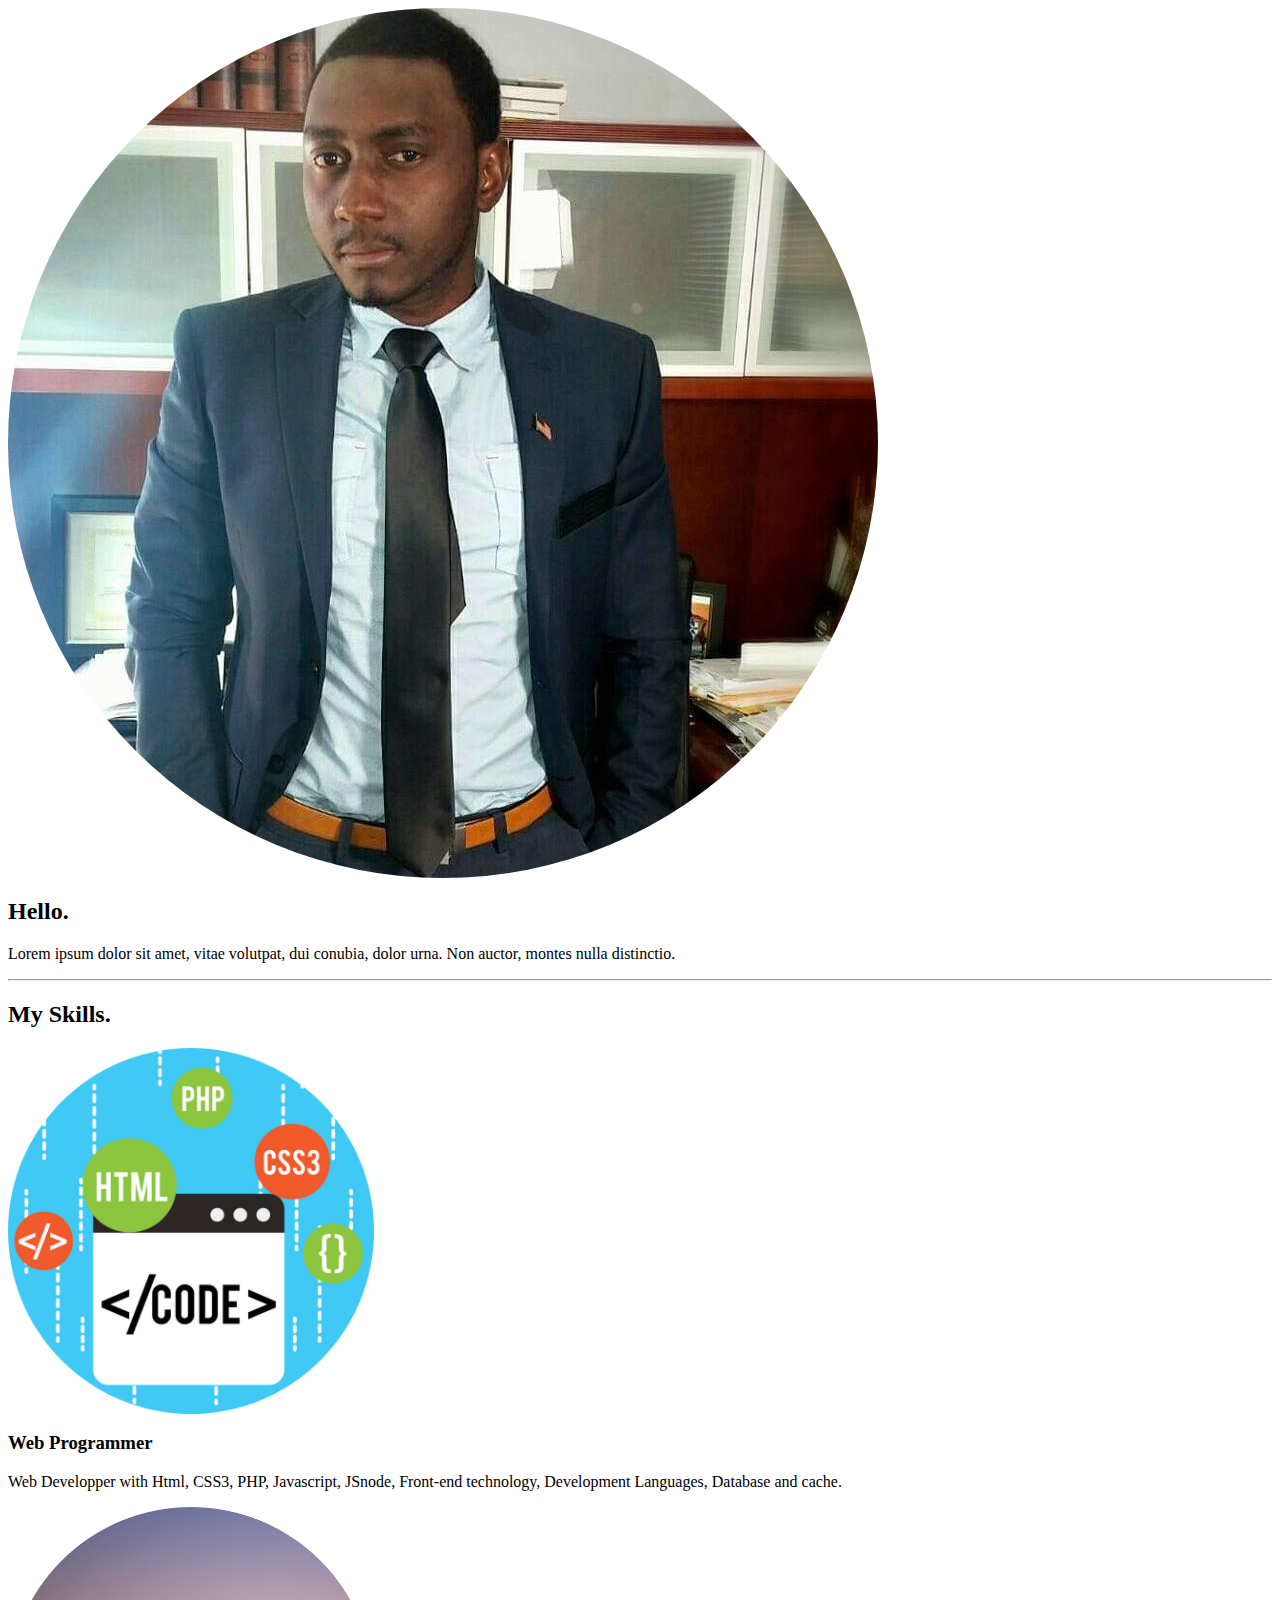
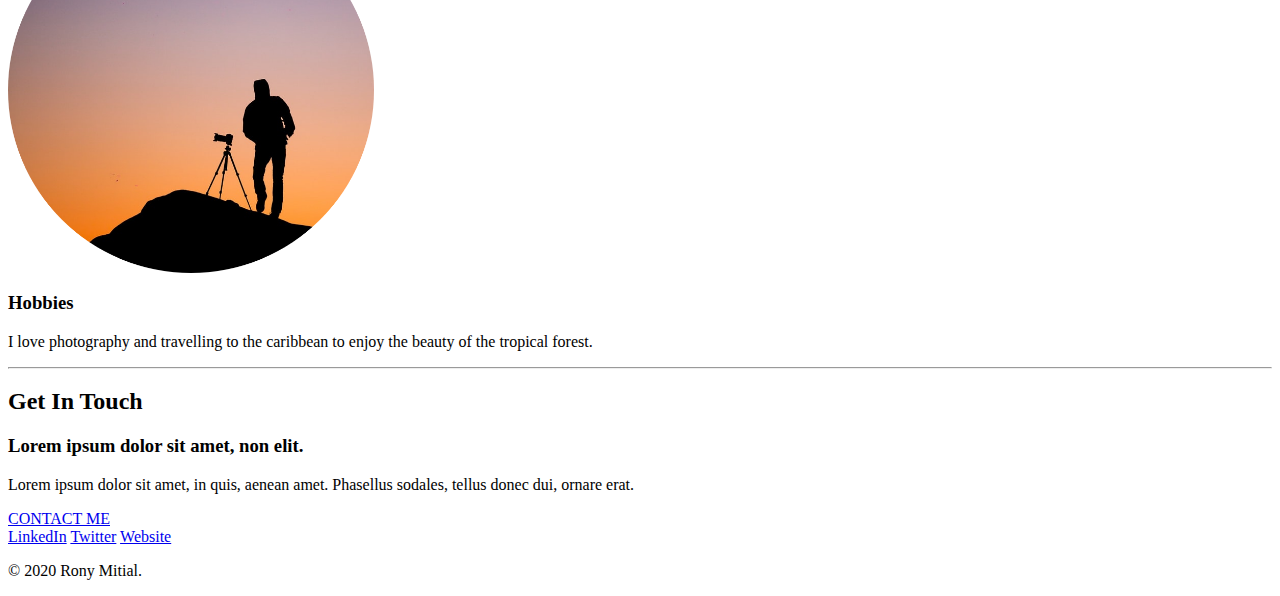
<file: Stubcode.html>
<html>

<head>

</head>

<body>
  <div class="middle-container">
    <div class="profile">
      <img src="images/office3.png" alt="office3-img">
      <h2>Hello.</h2>
      <p>Lorem ipsum dolor sit amet, vitae volutpat, dui conubia, dolor urna. Non auctor, montes nulla distinctio.</p>
    </div>
    <hr>
    <div class="skills">
      <h2>My Skills.</h2>
      <div class="Hobbies-row">
        <img class="" src="images/circle-cropped.png" alt="circle-cropped-img" style="width:366px">
        <h3>Web Programmer</h3>
        <p>Web Developper with Html, CSS3, PHP, Javascript, JSnode, Front-end technology, Development Languages, Database and cache.</p>
      </div>
      <div class="Hobbies-row">
        <img class="" src="images/photography.png" alt="photography-img" style="width:366px">
        <h3>Hobbies</h3>
        <p>I love photography and travelling to the caribbean to enjoy the beauty of the tropical forest.</p>
      </div>
  
    <hr>
    <div class="contact-me">
      <h2>Get In Touch</h2>
      <h3>Lorem ipsum dolor sit amet, non elit.</h3>
      <p>Lorem ipsum dolor sit amet, in quis, aenean amet. Phasellus sodales, tellus donec dui, ornare erat.</p>
      <a class="btn" href="<a href=" mailto:ron.mitial@gmail.com">CONTACT ME</a>
    </div>
  </div>
  <div class="bottom-container">
    <a class="footer-link" href="https://www.linkedin.com/">LinkedIn</a>
    <a class="footer-link" href="https://twitter.com/">Twitter</a>
    <a class="footer-link" href="https://www.appbrewery.co/">Website</a>
    <p>© 2020 Rony Mitial.</p>
  </div>
</body>

</html>
</file>
